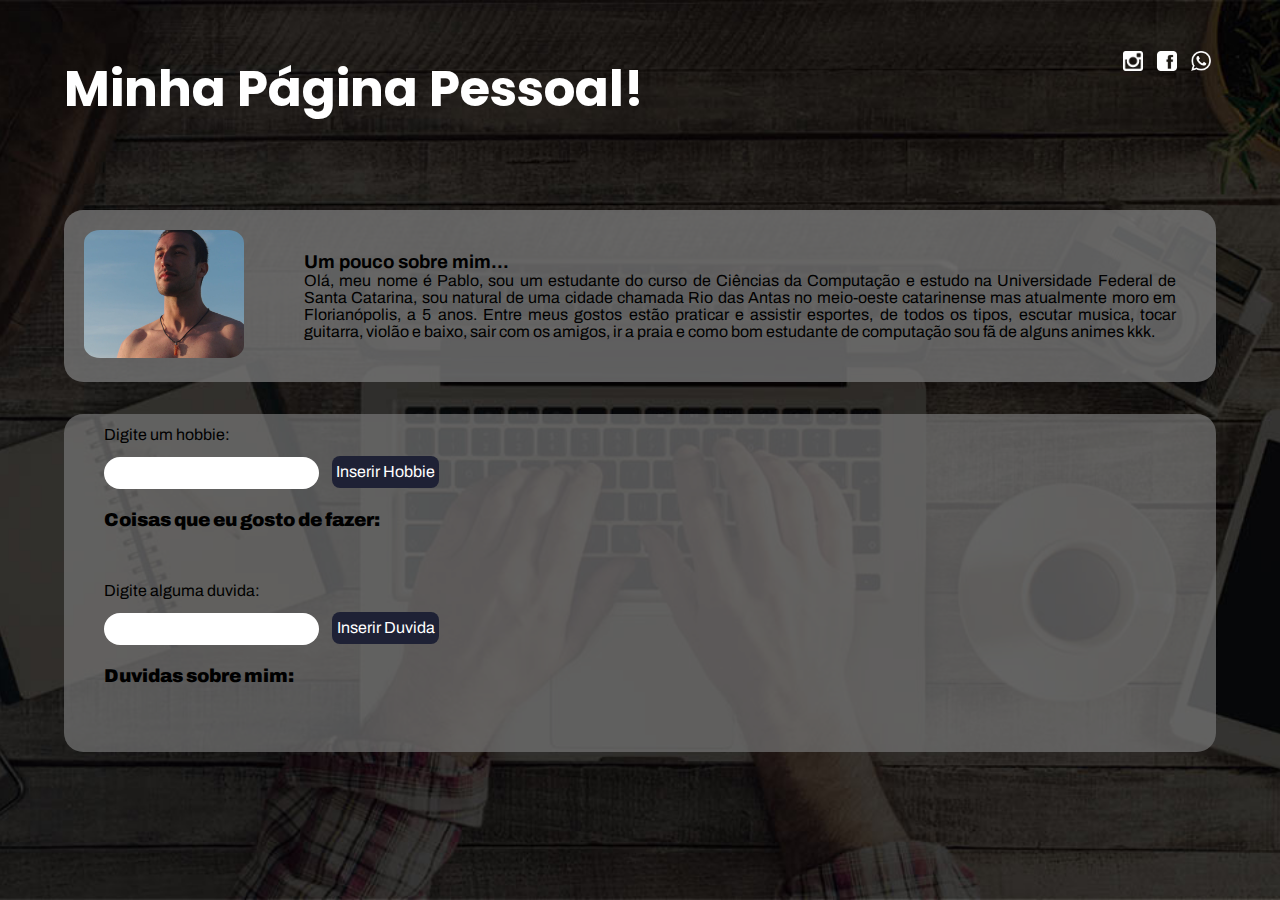
<file: index.html>
<!DOCTYPE html>
<html long="pt-br">
    <head>
        <meta charset='utf-8'>
        <meta http-equiv='X-UA-Compatible' content='IE=edge'>
        <meta name="viewport" content="width=device-width, initial-scale=1.0">
        <title>Minha Página Pessoal</title>
        <link rel='stylesheet' type='text/css' media='screen' href='style.css'>
        <link href="https://fonts.googleapis.com/css2?family=Archivo:wght@400;700&amp;family=Poppins:wght@400;600&amp;display=swap" rel="stylesheet">

        <style>
            *{
                margin:0;
                padding:0;
                box-sizing: border-box;
            }

            htm, body{
                height: 100vh;
            }

            body {
                display: block;
                align-items: center;
                justify-content: center;
            }
        </style>

        <script src="./script.js" defer></script>
    </head>
    <body id="index">
        <div class="conteudo">
            <header class="header" style="color: white;"><!--282829 #333336-->
                <div class="top-page" >
                    <h1 style="font-family: Poppins; font-size: 50px;">Minha Página Pessoal!</h1>
                    <div class="icons">
                        <a href="https://www.instagram.com/pablo_strapasson/" target="_blank">
                            <img src="./images/icons/instagram-icon-white-png-1.jpg" alt="Instagram">
                        </a>
                        <a href="https://www.facebook.com/pablo.strapasson" target="_blank">
                            <img src="./images/icons/facebook-icon-18-256.png" alt="Facebook">
                        </a>
                        <a href="https://api.whatsapp.com/send?l=pt_BR&phone=5549984334649&text=Ol%C3%A1%20" target="_blank">
                            <img src="./images/icons/whatsapp-icon-white.png" alt="Whatsapp">
                        </a>
                    </div>                 
                </div>
            </header>
            
            
            <div class="first">
                
                <div class="foto">
                    <img src="./images/fotoPablo.jpg" alt="Foto">
                </div>
                <div class="first-content">
                    <h3 style="font-family: Archivo">Um pouco sobre mim...</h3>
                    <p style="text-align: justify; font-family: Archivo">
                        Olá, meu nome é Pablo, sou um estudante do curso de Ciências da Computação e estudo na 
                        Universidade Federal de Santa Catarina, sou natural de uma cidade chamada Rio das Antas no meio-oeste catarinense
                        mas atualmente moro em Florianópolis, a 5 anos. Entre meus gostos estão praticar e assistir esportes, de todos os tipos, 
                        escutar musica, tocar guitarra, violão e baixo, sair com os amigos, ir a praia e como bom estudante de computação
                        sou fã de alguns animes kkk.
                    </p>
                </div>   
            </div>
            <div class="second">
                <form action="./index.html" id="create-hobbie">
                    <div class="input-hobbie">
                        <p>Digite um hobbie:</p>
                        <input name="hobbie" id="hobbie" type="text">
                        <button type="submit" form="create-hobbie" id="add-hobbie">Inserir Hobbie</button>
                        <h3><strong>Coisas que eu gosto de fazer:</strong></h3>
                        <div id="listaHobbies"></div>
                    </div>
                </form>
                <form action="./script.js" id="create-question">
                    <div class="input-question">
                        <p>Digite alguma duvida:</p>
                        <input name="question" id="question" type="text">
                        <button type="submit" form="create-question" id="add-question">Inserir Duvida</button>
                        <h3><strong>Duvidas sobre mim:</strong></h3>
                        <div id="listaDuvidas"></div>
                    </div>
                </form>  
            </div>
        </div>
    </body>
</html>
</file>
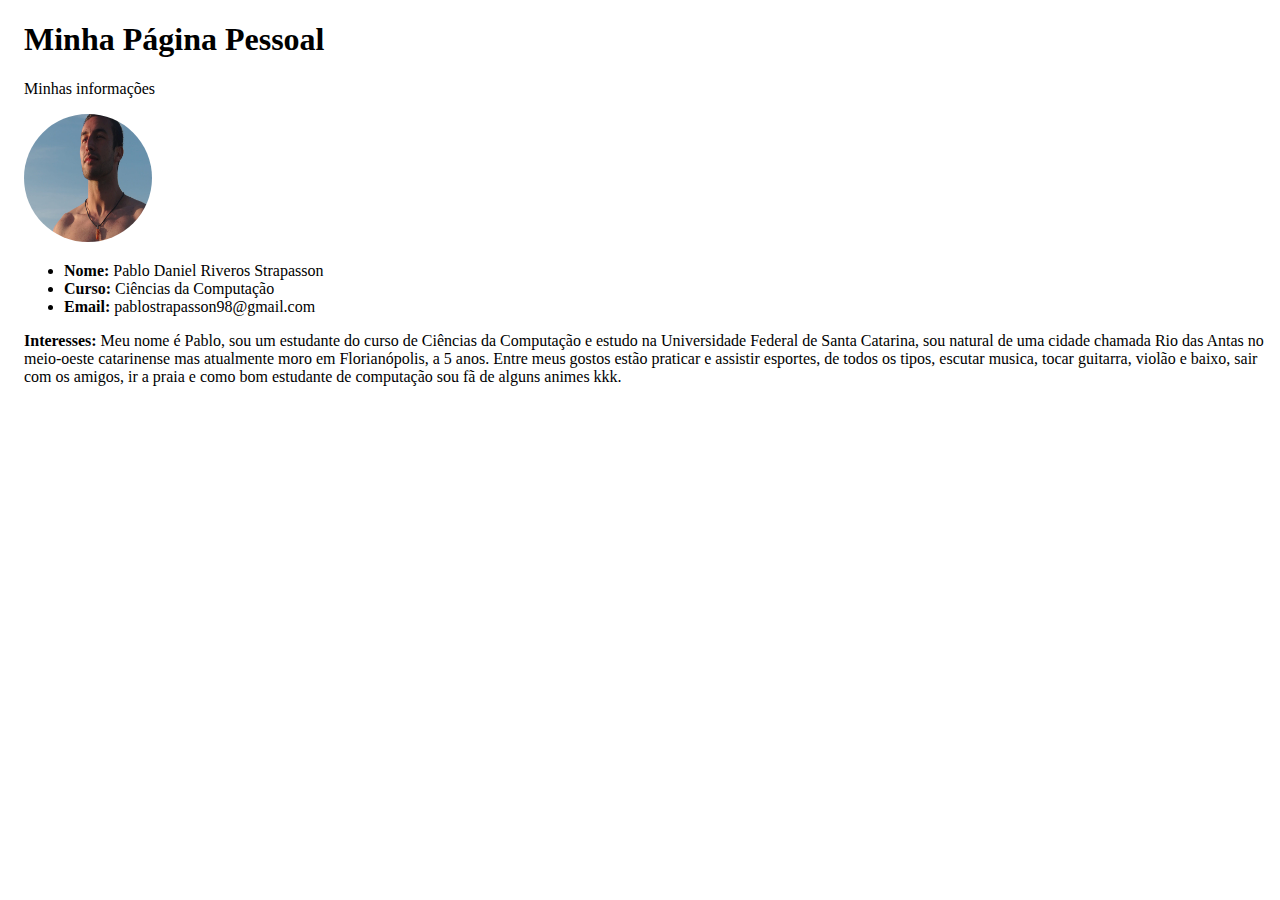
<file: Pagina Pessoal/index.html>
<!DOCTYPE html>
<html long="pt-br">
    <head>
        <meta charset='utf-8'>
        <meta http-equiv='X-UA-Compatible' content='IE=edge'>
        <title>Minha Página Pessoal</title>
        <link rel='stylesheet' type='text/css' media='screen' href='style.css'>
    </head>
    <body id="index">
        <h1>Minha Página Pessoal</h1>
        <p>Minhas informações</p>
        <div class="layout">
            <div class="foto">
                <img src="./images/fotoPablo.jpg" alt="foto">
            </div>
            <ul>
                <li> <strong>Nome: </strong>Pablo Daniel Riveros Strapasson</li>
                <li> <strong>Curso: </strong>Ciências da Computação</li>
                <li> <strong>Email: </strong>pablostrapasson98@gmail.com</li>
            </ul>     
        </div>
        <p>
            <strong>Interesses: </strong>
            Meu nome é Pablo, sou um estudante do curso de Ciências da Computação e estudo na 
            Universidade Federal de Santa Catarina, sou natural de uma cidade chamada Rio das Antas no meio-oeste catarinense
            mas atualmente moro em Florianópolis, a 5 anos. Entre meus gostos estão praticar e assistir esportes, de todos os tipos, 
            escutar musica, tocar guitarra, violão e baixo, sair com os amigos, ir a praia e como bom estudante de computação
            sou fã de alguns animes kkk.
        </p>
    </body>
</html>
</file>
<file: style.css>
#index {
    width: 100vw;
    height: 100vh;
    background-image: url("./images/background/Background-2.jpg");
    background-repeat: no-repeat;
    background-position: center;
    background-attachment: fixed;
    background-size: cover;
}

.first {
    display: flex;
    align-items: center;
    justify-content: space-between;
    background: rgba(118, 118, 118, 0.8);
    width: 90vw;
    border-radius: 1.2rem;
    margin: 2.5% 5%;
}

.foto img {
    width: 10rem;
    height: 8rem;
    border-radius: 10%;
    margin: 20px;
}

.first-content {
    margin: 0 40px;
}

.header {
    margin-bottom: 16px;
    padding: 0 auto;
    display: flex;
    flex-direction: column;    
}

.header .top-page {
    width: 90%;
    margin: 3.2rem auto;
    position: relative;
    display: flex;
    align-content: center;
    justify-content: space-between;
}

.header .top-page .icons a{
    text-decoration: none;
}

.header .top-page .icons a img{
    margin-top:0;
    width: 20px;
    height: 20px;
    margin: 0 5px;
}

.second {
    background: rgba(118, 118, 118, 0.7) ;
    margin: 2.5% 5%;
    width: 90vw;
    border-radius: 1.2rem;
    padding-bottom: 2%;
}

.second input{
    width: 20%;
    height: 2rem;
    margin-bottom: 2%;
    border-radius: 1.2rem;
    border: 0;
}

.input-hobbie {
    margin: 2.5%;
    padding: 1%;
    font: 100% Archivo;
}

.input-question {
    margin: 2.5%;
    padding: 1%;
    font: 100% Archivo;
}

.second button {
    width: 10%;
    height: 2rem;
    margin-left: 1%;
    background: #1E2135;
    border: 0;
    border-radius: 0.5rem;
    font: 100% Archivo;
    color:white;
    cursor: pointer;
    transition: 0.2s;
}

.second button:hover {
    background:#494F75;
}


.second p {
    padding-bottom: 1.2%;
}

.lista-duvidas {
    padding: 1%;
    margin-left:2%;
}

.lista-hobbies {
    padding: 1%;
    margin-left:2%;
}
</file>
<file: Pagina Pessoal/style.css>
.foto img{
    width: 8rem;
    height: 8rem;
    border-radius: 50%;
    grid-area: foto;
}

.layout {
    margin-left: 16px;
}

#index p {
    margin-left: 16px;
}

#index h1 {
    margin-left: 16px;
}
</file>
